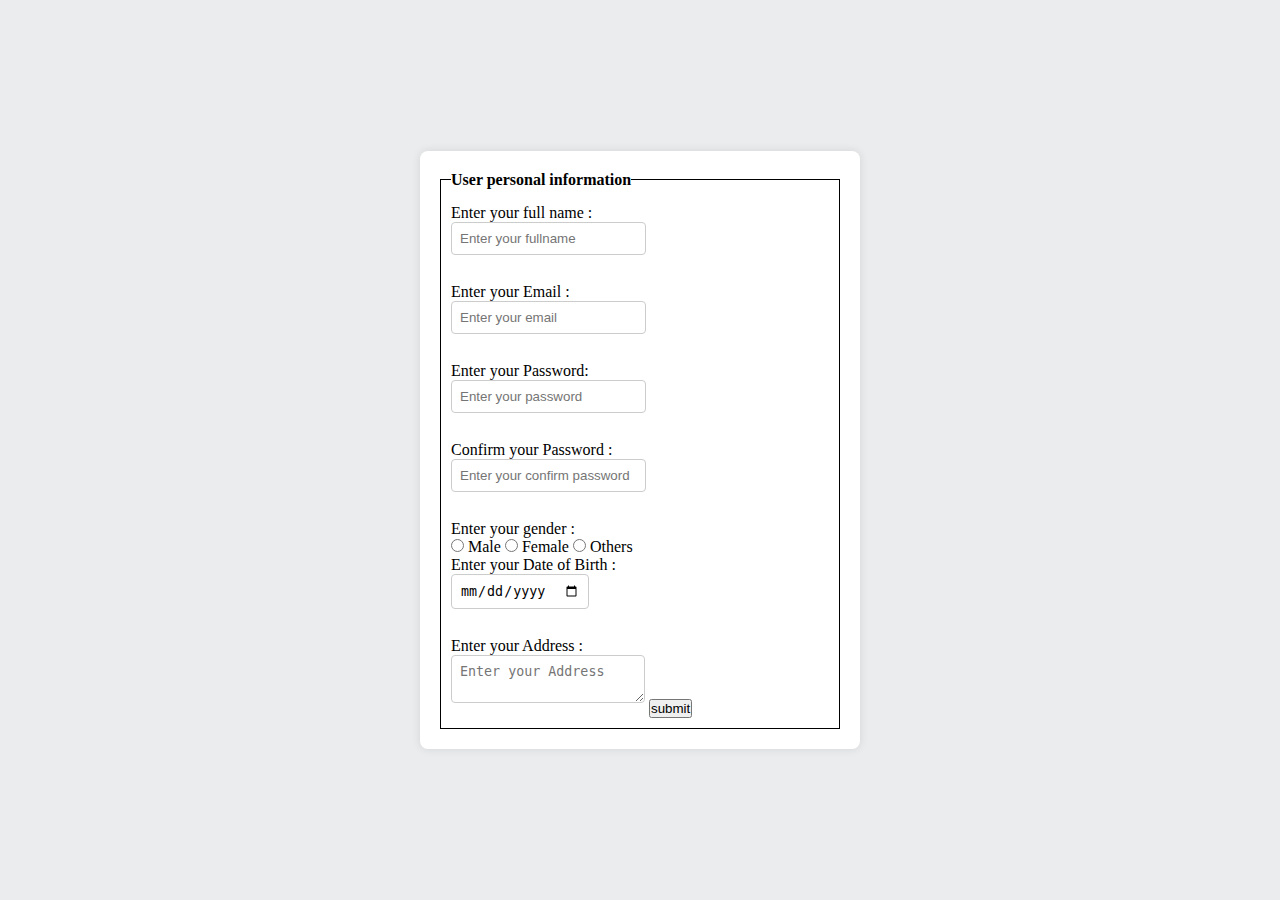
<file: index.html>
<!DOCTYPE html>
<html>
    <head>
        <title>forms</title>
        <link rel="stylesheet" href="index.css">
    </head>
    <body>

        
        <form>
            <fieldset>
            <legend>User personal information </legend>
            <label for="Username">Enter your full name :</label> <br>
             <input type="text" id="Username" name="Username" placeholder="Enter your fullname"> <br> <br>
             <label for="email">Enter your Email :</label><br>
             <input type="email" id="email" name="email" placeholder="Enter your email"><br><br>
             <label for="Password">Enter your Password:</label><br>
             <input type="password" id="password" name="password" placeholder="Enter your password"><br><br>
             <label for="cpassword">Confirm your Password :</label><br>
             <input type="password" id="cpassword" name="cpassword" placeholder="Enter your confirm password"><br><br>

             <label>Enter your gender :</label>
             <div class="gender-group">
                <input type="radio" id="male" name="gender" value="male">
                 <label for="male">Male</label>
                <input type="radio" id="female" name="gender" value="female">
               <label for="female">Female</label>
                 <input type="radio" id="others" name="gender" value="others">
               <label for="others">Others</label>
              
             </div>
             <label for="DOB">Enter your Date of Birth :</label><br>
             <input type="date" id="DOB" name="dob" placeholder="Enter your Date of Birth"><br><br>
             <lebel for="Address">Enter your Address : </lebel><br>
             <textarea id="Address" name="Address" placeholder="Enter your Address"></textarea>
             <button type="submit">submit</button>
             </fieldset>
        </form>

    </body>
</html>
</file>
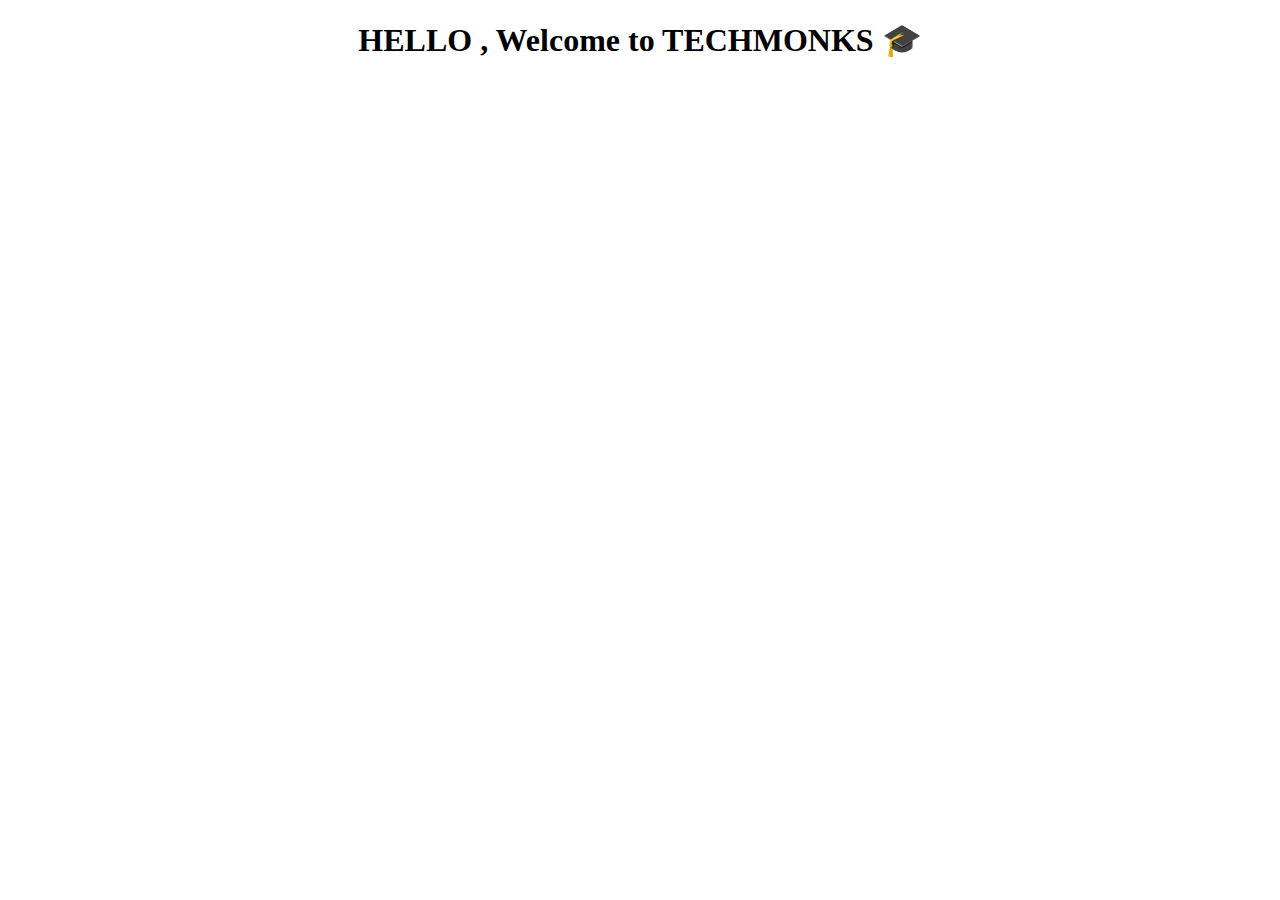
<file: bridel.html>
<!DOCTYPE html>
<html lang="en">
<head>
    <meta charset="UTF-8">
    <meta name="viewport" content="width=device-width, initial-scale=1.0">
    <title>Real Estate</title>
</head>
<body>
    <CENTER>
    <h1>HELLO , Welcome to TECHMONKS 🎓</h1>
    </CENTER>
</body>
</html>
</file>
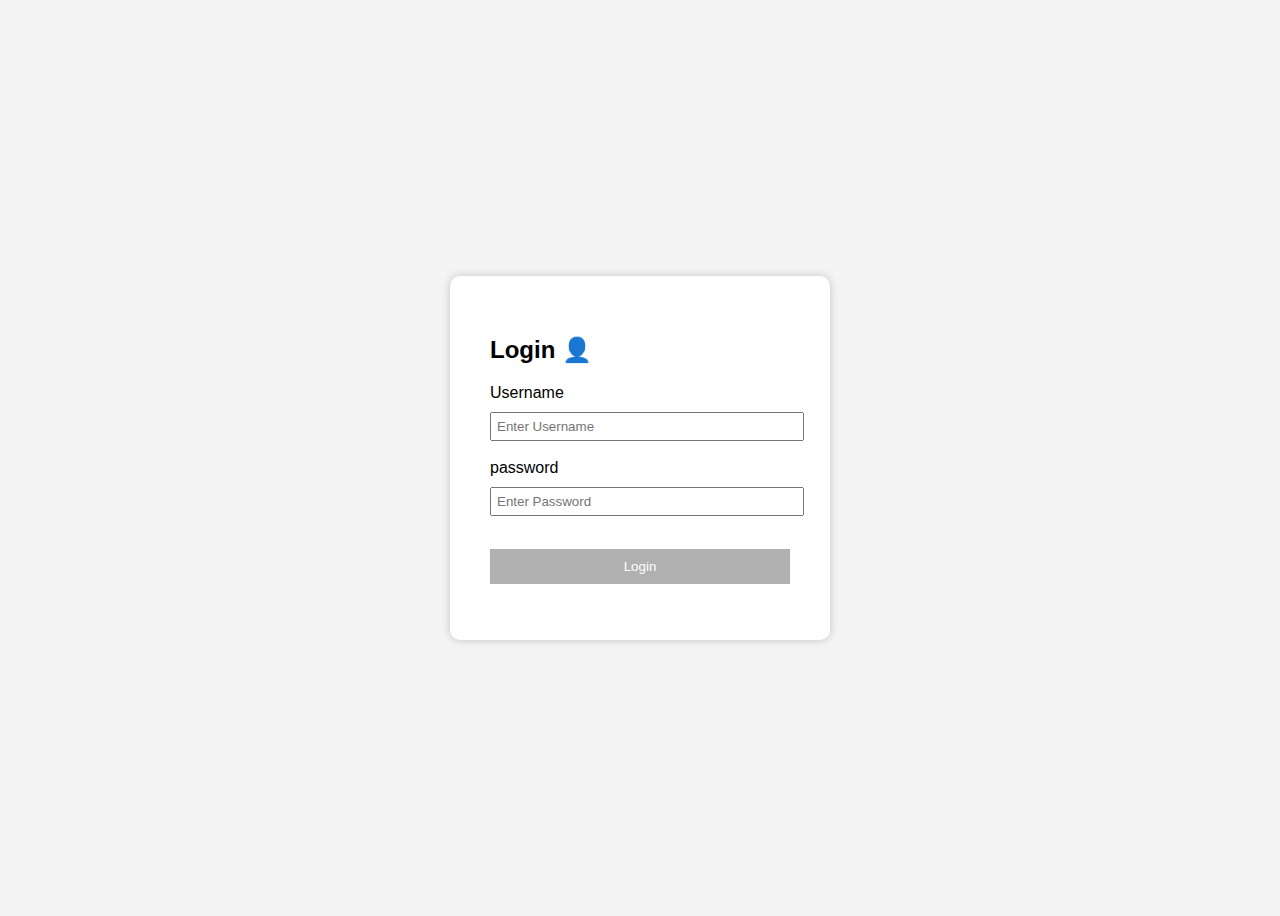
<file: gpt.html>
<!DOCTYPE html>
<html>
<head>
    <title>Login Form</title>
    <style>
        body {
            font-family: Arial;
            background: #f4f4f4;
            display: flex;
            justify-content: center;
            align-items: center;
            height: 100vh;
        }
        .login-box {
            background: white;
            padding: 40px;
            width: 300px;
            border-radius: 10px;
            box-shadow: 0 0 10px rgba(0,0,0,0.2);
        }
        input {
            width: 100%;
            padding: 5px 5px;
            margin-top: 10px;
        }
        button {
            width: 100%;
            padding: 10px;
            background: rgb(176, 176, 176);
            color: white;
            border: none;
            margin-top: 15px;
            cursor: pointer;
        }
        .error {
            color: red;
            margin-top: 10px;
        }
    </style>
</head>
<body>

    <div class="login-box">
        <h2>Login &#128100</h2>
        <label>Username</label><br>
        <input type="text" id="username" placeholder="Enter Username"><br><br>
        <label>password</label><br>
        <input type="password" id="password" placeholder="Enter Password"><br><br>
        <button onclick="login()">Login</button>
        <p id="errorMsg" class="error"></p>
    </div>

<script>
function login() {
    let user = document.getElementById("username").value;
    let pass = document.getElementById("password").value;
    let error = document.getElementById("errorMsg");

    
    error.innerHTML = "";
  
    if (user == "") {
        error.innerHTML = "Username is required!";
        return;
    }
    if (pass == "") {
        error.innerHTML = "Password is required!";
        return;
    }
    if (pass.length < 6) {
        error.innerHTML = "Password must be at least 6 characters!";
        return;
    }

   
    alert("Login Successful!");
}
</script>

</body>
</html>
</file>
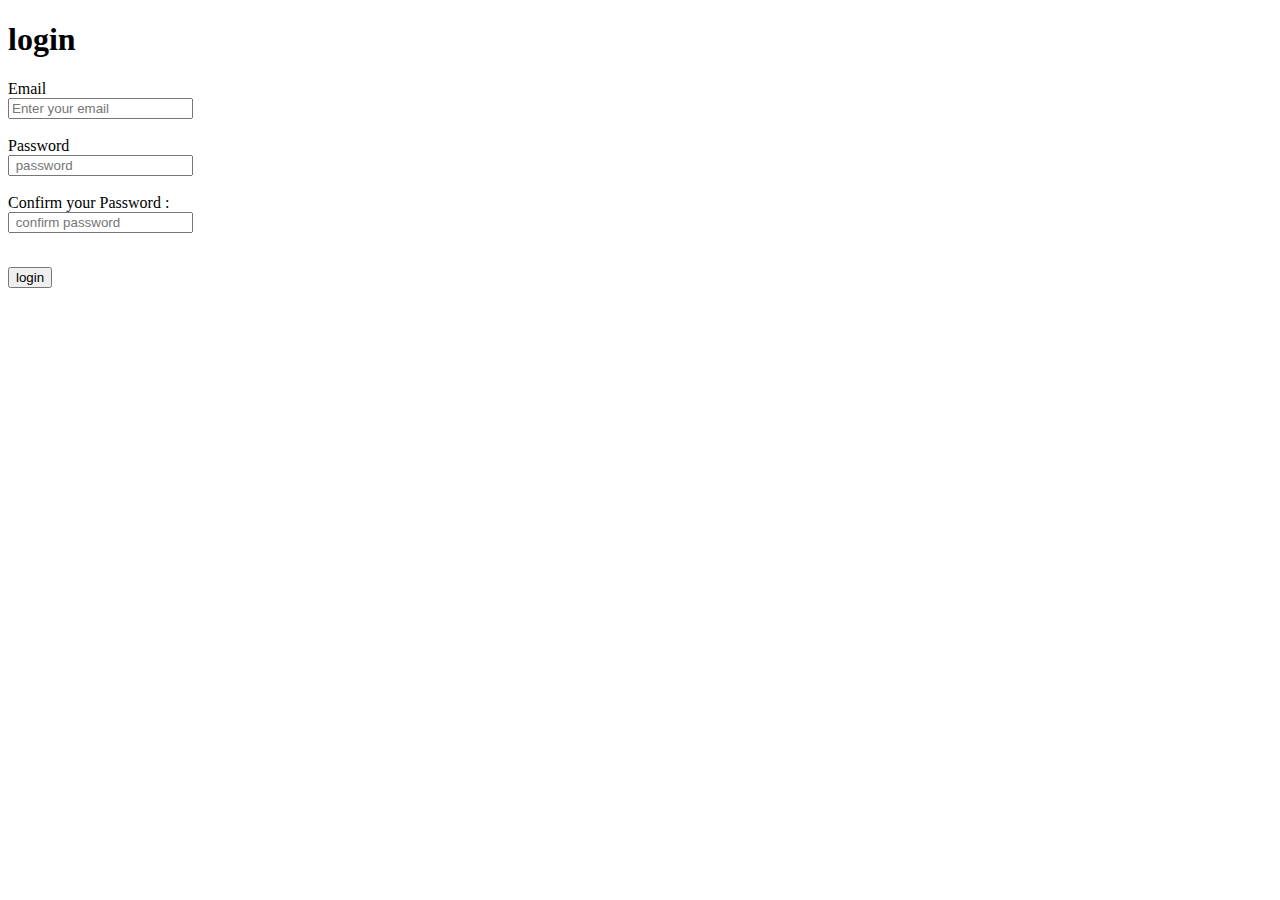
<file: js.html>
<!DOCTYPE html>
<html lang="en">
<head>
    <meta charset="UTF-8">
    <meta name="viewport" content="width=device-width, initial-scale=1.0">
    <title>login form</title>

    
</head>
<body>
    <h1> login </h1>
<div class="form">
    
             <label> Email </label><br>
             <input type="email" id="email" name="email" placeholder="Enter your email" email is required><br><br>
             <label> Password</label><br>
             <input type="password" id="password" name="password" placeholder=" password" password is required><br><br>
             <label >Confirm your Password :</label><br>
             <input type="password" id="cpassword" name="cpassword" placeholder=" confirm password"confirm password is required><br><br>
            <p id="errormsg" class="error">
<button onclick="login()">login</button>
</div>


<script>

function login(){
    const email=document.getElementById("email").value

    const password=document.getElementById("password").value

    const cpassword=document.getElementById("cpassword").value
  
    let error=document.getElementById("errormsg")

    error.innerHTML=""
    if(email==""){
        error.innerHTML="email is required!"
        return;
    }
    if(password==""){
        error.innerHTML="password is required!"
        return;
    }
if(cpassword==""){
    error.innerHTML="Confirm password is required!"
}

  window.alert("login successfully!!");
}

</script>

</form>
<!-- <button onclick="show()">Click me</button>

<script>
function show() {
  alert("Button clicked!");
} -->
 <!-- <p id="msg">Hello</p>

<script>
const a = document.getElementById("msg");
console.log(a.innerText);
</script> -->

<!-- document.getElementById("msg").innerHTML = "<b>Welcome</b>";
document.getElementById("box").onmouseover = () => {
  console.log("Mouse entered"); -->


</body>
</html>
</file>
<file: index.css>
*{
    margin: 0;
    padding: 0;
}
body{
    display: flex;
    justify-content: center;
    align-items: center;
    height: 100vh;
    margin: 0px;
    background-color: rgb(235, 236, 238);
}
form{
    width: 400px;
    background-color: #fff;
    padding: 20px;
    border-radius: 8px;
    box-shadow: 0 0 10px rgba(0,0,0,0.1);
}
fieldset{
    border: 1px solid black;
    padding: 10px;
    margin: 0;
}
legend{
    font-weight: bold;
    margin-bottom: 5px;
}

input[type="text"],
input[type="email"],
input[type="password"],
textarea,input[type="date"]{
    width: calc();
    padding: 8px;
     margin-bottom: 10px;
            box-sizing: border-box;
            border: 1px solid #ccc;
            border-radius: 4px;
}
</file>
